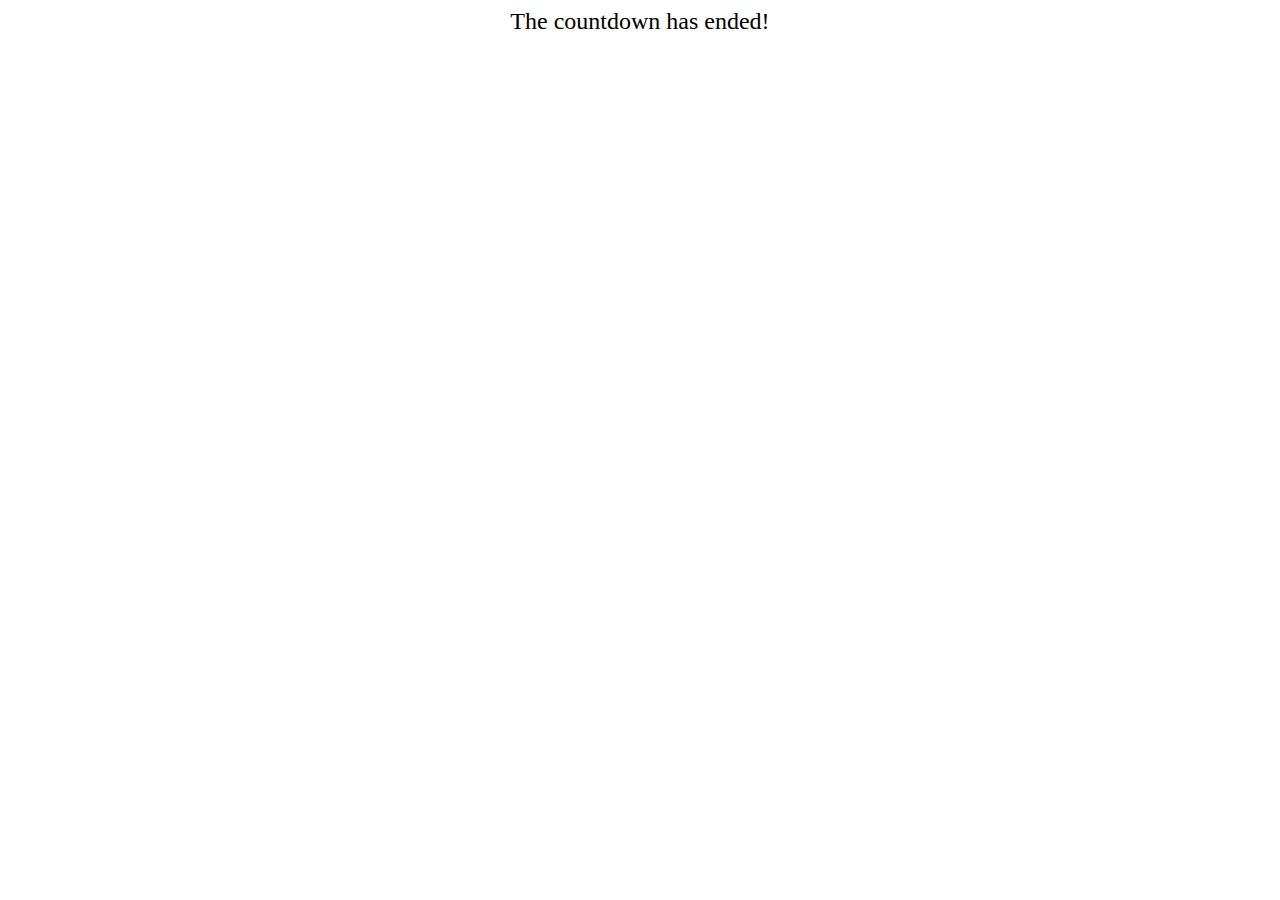
<file: countdown.html>
<!DOCTYPE html>
<html lang="en">
<head>
  <meta charset="UTF-8">
  <meta name="viewport" content="width=device-width, initial-scale=1.0">
  <title>Date Countdown</title>
  <style>
    #countdown {
      font-size: 24px;
      text-align: center;
    }
  </style>
</head>
<body>

<div id="countdown"></div>

<script>
function calculateCountdown(targetDate) {
  const now = new Date();
  const target = new Date(targetDate);

  // Calculate the time difference in milliseconds
  const timeDiff = target - now;

  if (timeDiff <= 0) {
    // If the target date is in the past, display a message
    document.getElementById('countdown').innerHTML = 'The countdown has ended!';
  } else {
    // Calculate remaining days, hours, minutes, and seconds
    const days = Math.floor(timeDiff / (1000 * 60 * 60 * 24));
    const hours = Math.floor((timeDiff % (1000 * 60 * 60 * 24)) / (1000 * 60 * 60));
    const minutes = Math.floor((timeDiff % (1000 * 60 * 60)) / (1000 * 60));
    const seconds = Math.floor((timeDiff % (1000 * 60)) / 1000);

    // Display the countdown in the HTML element
    document.getElementById('countdown').innerHTML = `Countdown: ${days}d ${hours}h ${minutes}m ${seconds}s`;
  }
}

// Example: Set the target date to July 15, 2024
const targetDate = new Date('July 1, 2024 00:00:00 GMT+0000');
calculateCountdown(targetDate);

// Update the countdown every second (1000 milliseconds)
setInterval(() => {
  calculateCountdown(targetDate);
}, 1000);
</script>

</body>
</html>
</file>
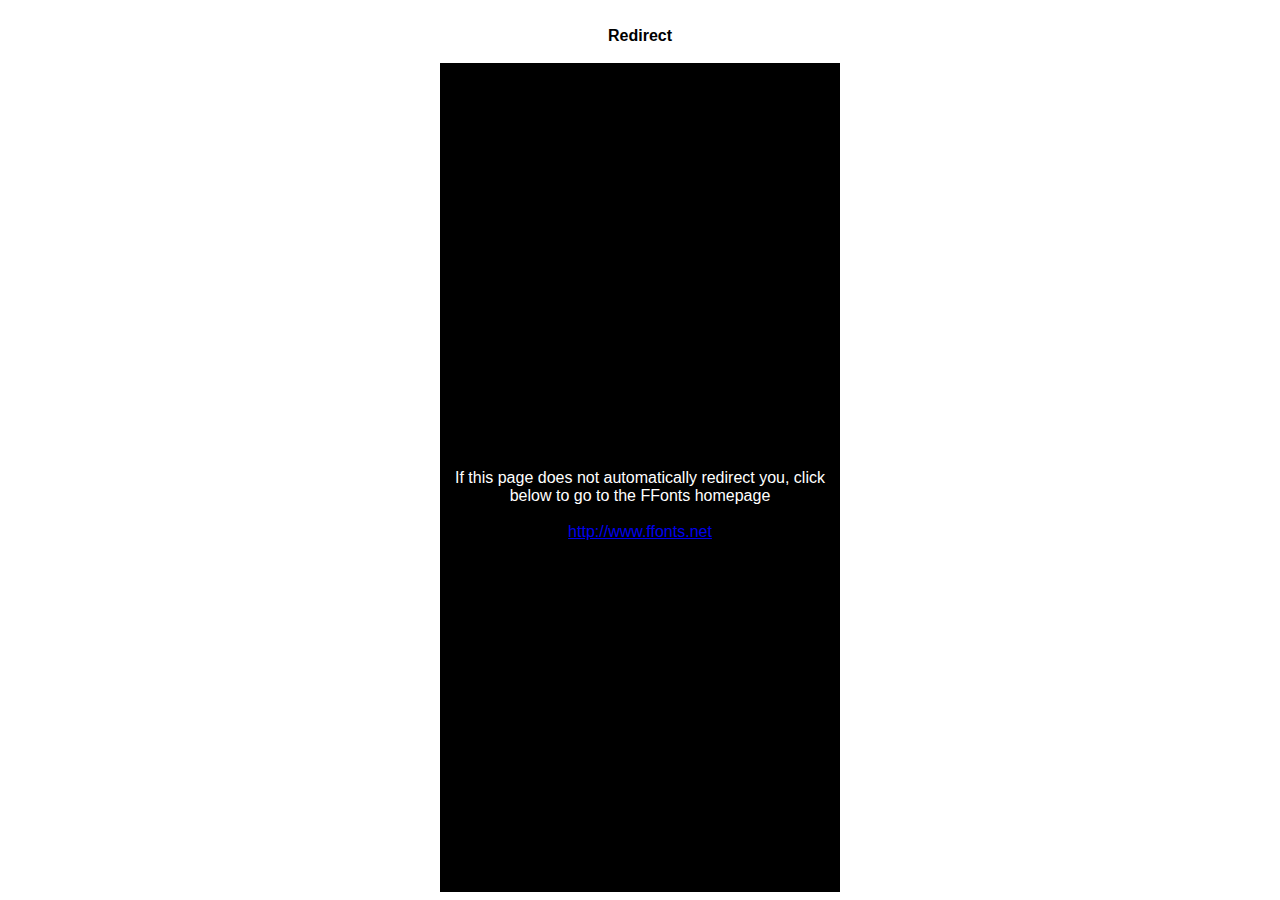
<file: fonts/Barkentina/ffonts.net.htm>
<HTML>
<HEAD>
<TITLE>FFonts - Redirect</TITLE>
<meta http-equiv="refresh" content="1;url=http://www.ffonts.net">
<script language="javascript">
<!-- 
//location.replace("http://www.ffonts.net");
-->
</script>
</HEAD>

<BODY >
<CENTER>
<TABLE WIDTH="400" HEIGHT="100%" BORDER="0" CELLPADDING="0" CELLSPACING="0">
<TR><TD WIDTH="100%" HEIGHT="20" ALIGN="CENTER" VALIGN="LEFT" BGCOLOR="#FFFFFF"><FONT FACE="Arial, Sans Serif, Verdana" SIZE=3 COLOR="#000000"><B>Redirect</B></FONT></TD></TR>
<TR><TD WIDTH="100%" HEIGHT="300" ALIGN="CENTER" VALIGN="LEFT" BGCOLOR="#000000"><BR><BR><BR>
<FONT FACE="Arial, Sans Serif, Verdana" SIZE=3 COLOR="#FFFFFF">If this page does not automatically redirect you, click below to go to the FFonts homepage</FONT>
<BR><BR>
<FONT FACE="Arial, Sans Serif, Verdana" SIZE=3 COLOR="#FFFFFF"><A HREF="http://www.ffonts.net" TARGET="_top">http://www.ffonts.net</A>
</TD></TR>
</TD></TR>
</TABLE>
</CENTER>
</BODY>
</HTML>
</file>
